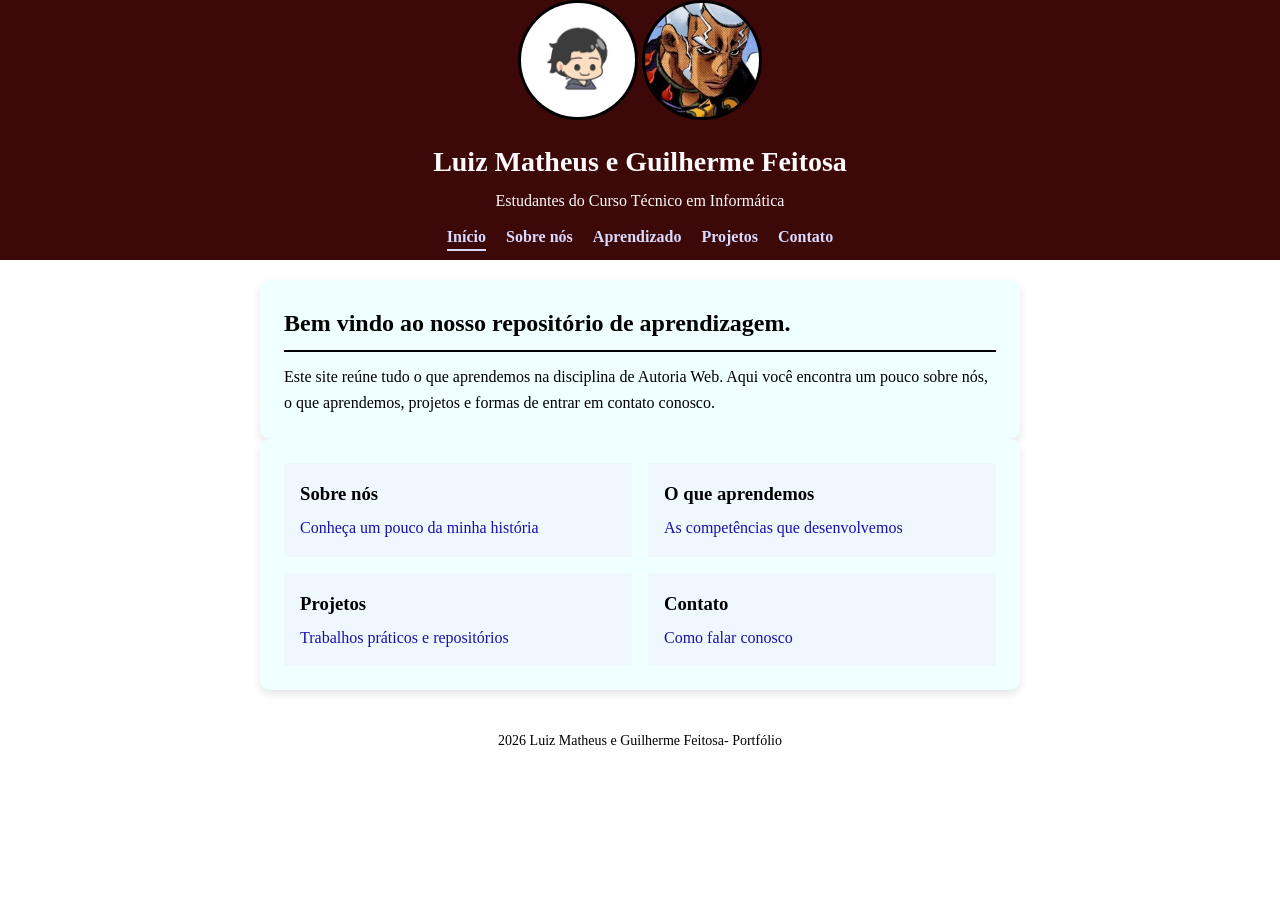
<file: index.html>
<!DOCTYPE html>
<html lang="pt-br">
<head>
    <meta charset="UTF-8">
    <meta name="viewport" content="width=device-width, initial-scale=1.0">
    <title>Portfólio de Matheus e Guilherme</title>
    <link rel="stylesheet" href="style.css">
</head>
<body>
    

    <header> 
        <img src="img-perfil.jpeg" alt="Foto de perfil" class="foto-perfil">
        <img src="img-perfil-Gui.jpg" alt="Foto de perfil" class="foto-perfil">
        <h1>Luiz Matheus e Guilherme Feitosa</h1>
        <p>Estudantes do Curso Técnico em Informática</p>
        <nav> 
            <ul>
                <li><a href="index.html" class="ativo">Início</a></li>
                <li><a href="sobre.html">Sobre nós</a></li>
                <li><a href="aprendizado.html">Aprendizado</a></li>
                <li><a href="projetos.html">Projetos</a></li>
                <li><a href="contato.html">Contato</a></li>
            </ul>
        </nav>
    </header>
 
    <main>
            <section>
                <h2> Bem vindo ao nosso repositório de aprendizagem.</h2>
                <p>
                    Este site reúne tudo o que aprendemos na disciplina de Autoria Web.
                    Aqui você encontra um pouco sobre nós, o que aprendemos, projetos e formas 
                    de entrar em contato conosco.
                </p>
            </section>
       
        <section>
            <div class="grade-links">
                <a href="sobre.html" class="cartao-link">
                    <h3>Sobre nós </h3>
                    <p> Conheça um pouco da minha história</p>
                </a> 
            
                <a href="aprendizados.html" class="cartao-link">
                    <h3>O que aprendemos  </h3>
                    <p>As competências que desenvolvemos</p>
                </a>

                <a href="projetos.html" class="cartao-link">
                    <h3>Projetos </h3>
                    <p>Trabalhos práticos e repositórios</p>
                </a>

                <a href="contato.html" class="cartao-link">
                    <h3> Contato </h3>
                    <p>Como falar conosco</p>
                </a>
            </div>
        </section>
    </main>

     <footer>
         <p>2026 Luiz Matheus e Guilherme Feitosa- Portfólio</p>
    </footer>

</body>
</html>
</file>
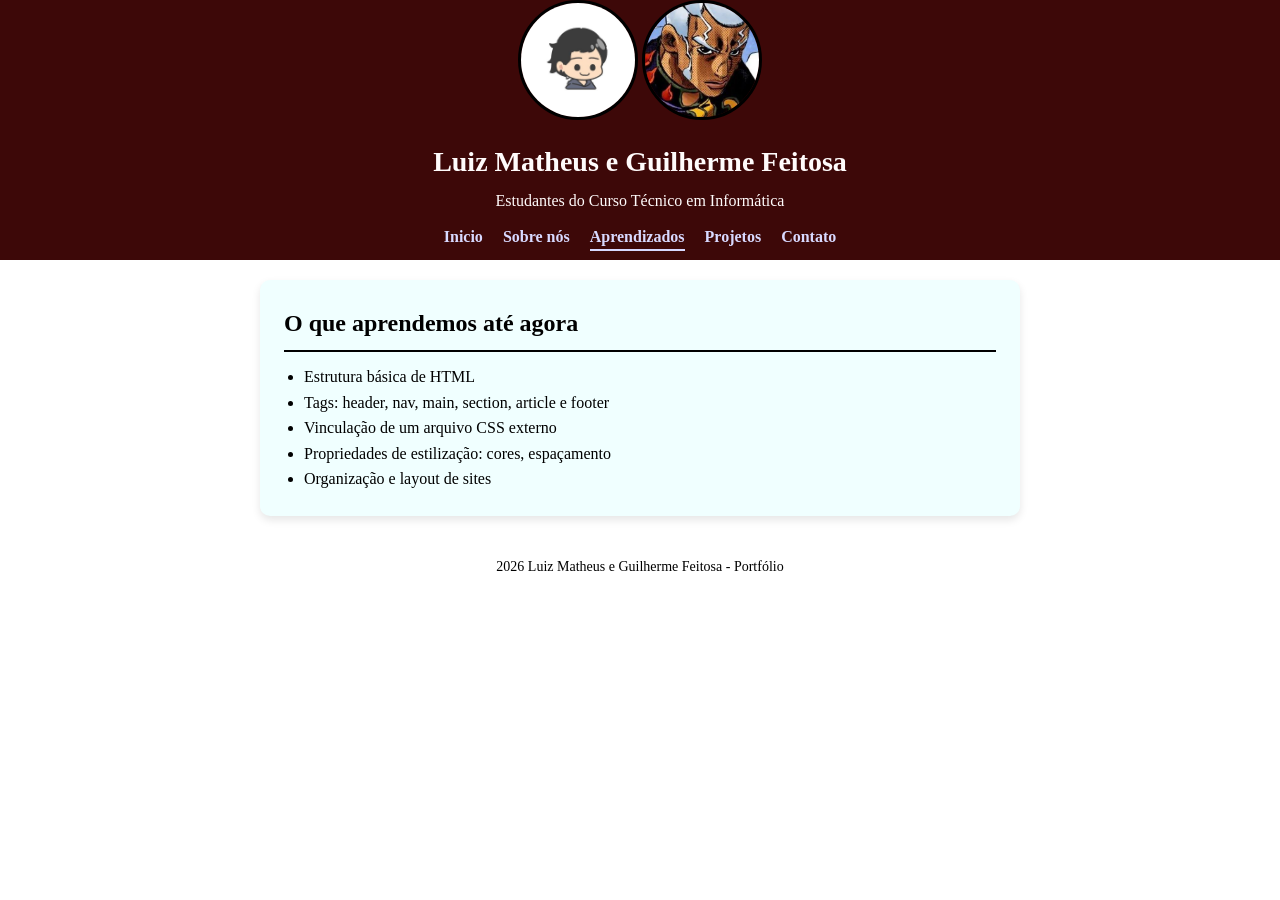
<file: aprendizados.html>
<!DOCTYPE html> 
<html lang="pt-br"> 
<head> 
    <meta charset="UTF-8"> 
    <meta name="viewport" content="width=device-width, initial-scale=1.0"> 
    <title>Portfólio de Matheus e Guilherme</title> 
    <link rel="stylesheet" href="style.css"> 
</head> 
<body> 
    <header> 
        <img src="img-perfil.jpeg" alt="foto de perfil" class="foto-perfil"> 
        <img src="img-perfil-Gui.jpg" alt="Foto de perfil" class="foto-perfil">
        <h1>Luiz Matheus e Guilherme Feitosa</h1> 
        <p>Estudantes do Curso Técnico em Informática</p> 

        <nav> 
            <ul> 
                <li><a href="index.html">Inicio</a></li> 
                <li><a href="sobre.html">Sobre nós</a></li> 
                <li><a href="aprendizados.html" class="ativo">Aprendizados</a></li> 
                <li><a href="projetos.html">Projetos</a></li> 
                <li><a href="contato.html">Contato</a></li> 
            </ul> 
        </nav> 
    </header> 

    <main> 
        <section> 
            <h2>O que aprendemos até agora</h2> 
            <ul> 
                <li>Estrutura básica de HTML</li> 
                <li>Tags: header, nav, main, section, article e footer</li> 
                <li>Vinculação de um arquivo CSS externo</li> 
                <li>Propriedades de estilização: cores, espaçamento</li> 
                <li>Organização e layout de sites</li> 
            </ul> 
        </section> 
    </main> 

    <footer>
        <p>2026 Luiz Matheus e Guilherme Feitosa - Portfólio</p>
    </footer> 
</body> 
</html>
</file>
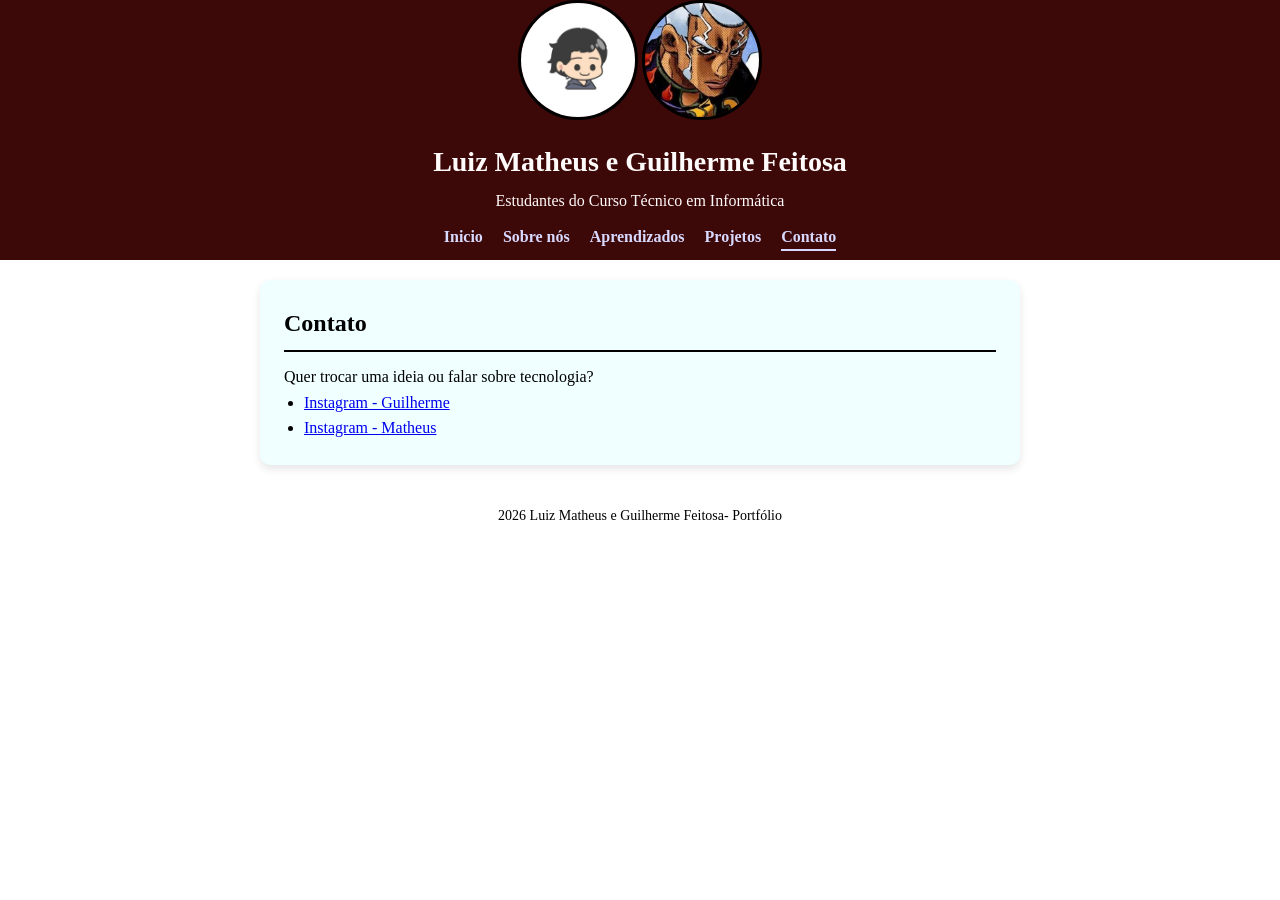
<file: contato.html>
<!DOCTYPE html> 
<html lang="pt-br"> 
<head> 
    <meta charset="UTF-8"> 
    <meta name="viewport" content="width=device-width, initial-scale=1.0"> 
    <title>Portfólio de Matheus e Guilherme</title> 
    <link rel="stylesheet" href="style.css"> 
</head> 
<body> 
    <header> 
        <img src="img-perfil.jpeg" alt="foto de perfil" class="foto-perfil"> 
        <img src="img-perfil-Gui.jpg" alt="Foto de perfil" class="foto-perfil">
        <h1>Luiz Matheus e Guilherme Feitosa</h1> 
        <p>Estudantes do Curso Técnico em Informática</p> 

        <nav> 
            <ul> 
                <li><a href="index.html">Inicio</a></li> 
                <li><a href="sobre.html">Sobre nós</a></li> 
                <li><a href="aprendizados.html">Aprendizados</a></li> 
                <li><a href="projetos.html">Projetos</a></li> 
                <li><a href="contato.html" class="ativo">Contato</a></li> 
            </ul> 
        </nav> 
    </header> 

    <main> 
        <section> 
            <h2>Contato</h2> 
            <p>Quer trocar uma ideia ou falar sobre tecnologia?</p> 
            <ul> 
                <li><a href="https://www.instagram.com/oguuixz?utm_source=qr&stkn=MWhsZHp6NWFxb2VxcA==" target="_blank">Instagram - Guilherme</a></li> 
                <li><a href="https://www.instagram.com/luiz_m4theus?stkn=MTRibDJuMTFjcTdqcg==" target="_blank">Instagram - Matheus</a></li> 
            </ul> 
        </section> 
    </main> 

    <footer>
        <p>2026 Luiz Matheus e Guilherme Feitosa- Portfólio</p>
    </footer> 
</body> 
</html>
</file>
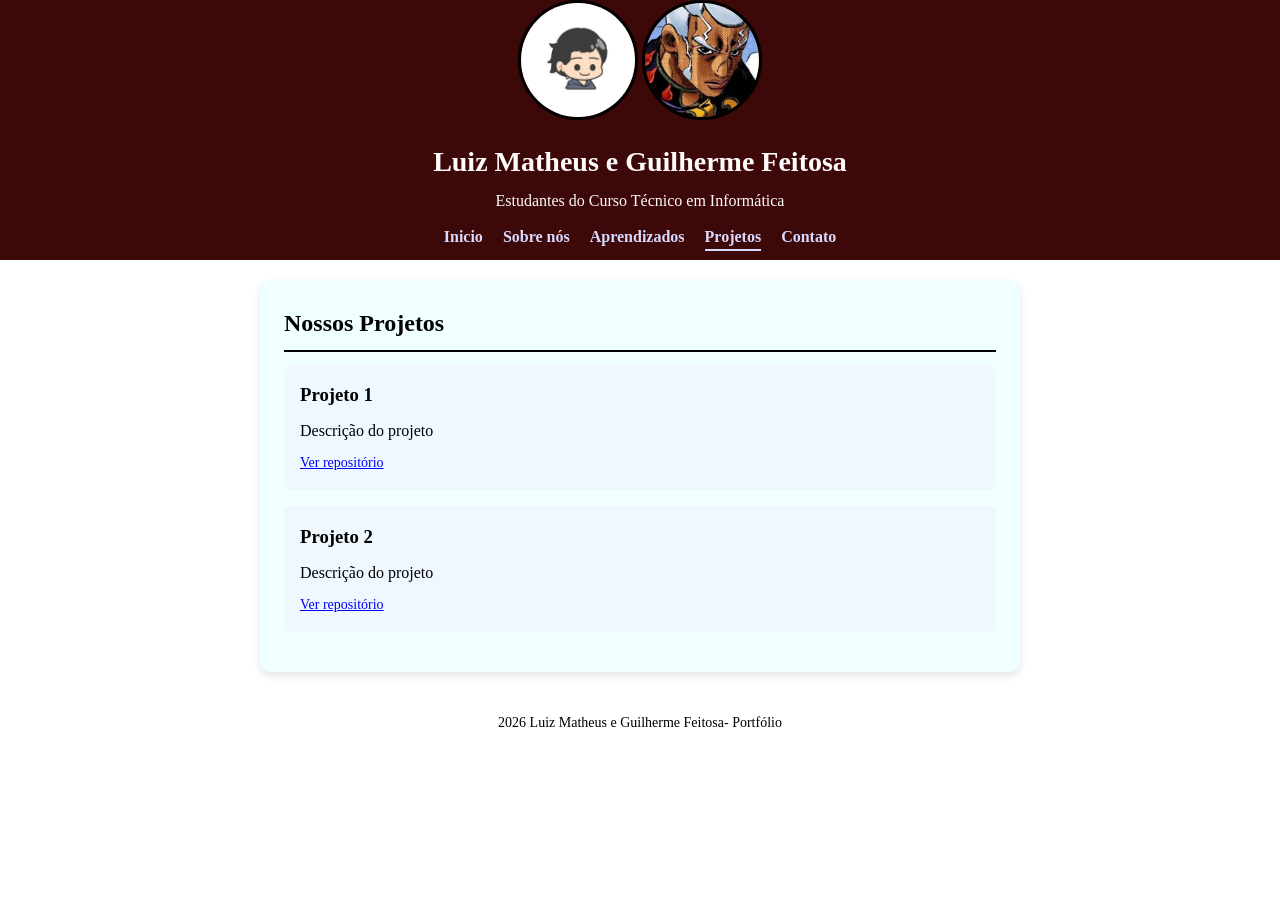
<file: projetos.html>
<!DOCTYPE html> 
<html lang="pt-br"> 
<head> 
    <meta charset="UTF-8"> 
    <meta name="viewport" content="width=device-width, initial-scale=1.0"> 
    <title>Portfólio de Matheus e Guilherme</title> 
    <link rel="stylesheet" href="style.css"> 
</head> 
<body> 
    <header> 
        <img src="img-perfil.jpeg" alt="foto de perfil" class="foto-perfil"> 
        <img src="img-perfil-Gui.jpg" alt="Foto de perfil" class="foto-perfil">
        <h1>Luiz Matheus e Guilherme Feitosa</h1> 
        <p>Estudantes do Curso Técnico em Informática</p> 

        <nav> 
            <ul> 
                <li><a href="index.html">Inicio</a></li> 
                <li><a href="sobre.html">Sobre nós</a></li> 
                <li><a href="aprendizados.html">Aprendizados</a></li> 
                <li><a href="projetos.html" class="ativo">Projetos</a></li> 
                <li><a href="contato.html">Contato</a></li> 
            </ul> 
        </nav> 
    </header> 

    <main> 
        <section> 
            <h2>Nossos Projetos</h2> 

            <article class="card"> 
                <h3>Projeto 1</h3> 
                <p>Descrição do projeto</p> 
                <a href="https://github.com" target="_blank">Ver repositório</a> 
            </article> 

            <article class="card"> 
                <h3>Projeto 2</h3> 
                <p>Descrição do projeto</p> 
                <a href="https://github.com" target="_blank">Ver repositório</a> 
            </article> 
        </section> 
    </main> 

    <footer>
        <p>2026 Luiz Matheus e Guilherme Feitosa- Portfólio</p>
    </footer> 
</body> 
</html>
</file>
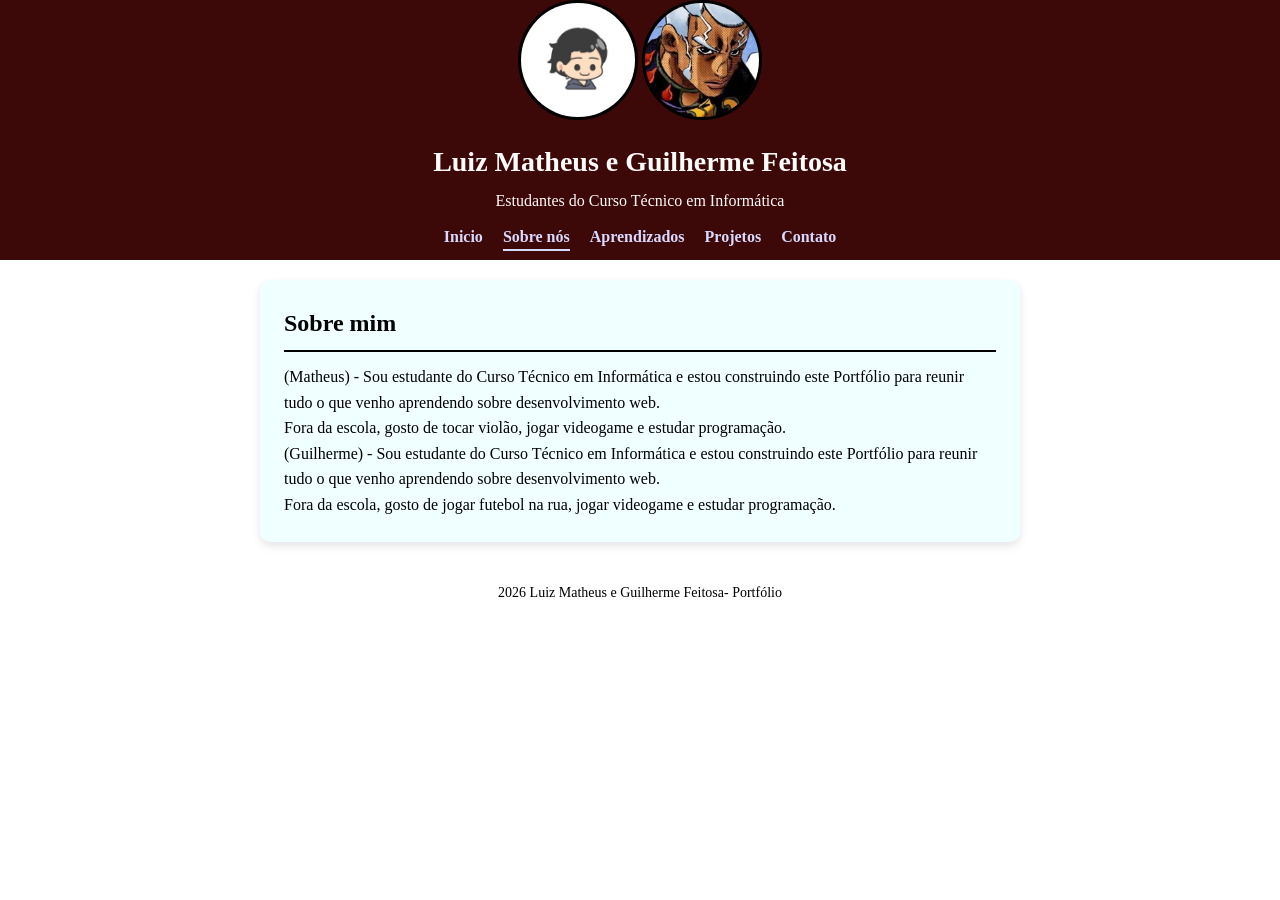
<file: sobre.html>
<!DOCTYPE html> 
<html lang="pt-br"> 
<head> 
    <meta charset="UTF-8"> 
    <meta name="viewport" content="width=device-width, initial-scale=1.0"> 
    <title>Portfólio de Matheus e Guilherme</title> 
    <link rel="stylesheet" href="style.css"> 
</head> 
<body> 
    <header> 
        <img src="img-perfil.jpeg" alt="foto de perfil" class="foto-perfil">
        <img src="img-perfil-Gui.jpg" alt="Foto de perfil" class="foto-perfil">
        
        <h1>Luiz Matheus e Guilherme Feitosa</h1> 
        <p>Estudantes do Curso Técnico em Informática</p> 

        <nav> 
            <ul> 
                <li><a href="index.html">Inicio</a></li> 
                <li><a href="sobre.html" class="ativo">Sobre nós</a></li> 
                <li><a href="aprendizados.html">Aprendizados</a></li> 
                <li><a href="projetos.html">Projetos</a></li> 
                <li><a href="contato.html">Contato</a></li> 
            </ul> 
        </nav> 
    </header> 

    <main> 
        <section> 
            <h2>Sobre mim</h2> 
            <p> 
            (Matheus)  -  Sou estudante do Curso Técnico em Informática e estou construindo este Portfólio
                para reunir tudo o que venho aprendendo sobre desenvolvimento web.
            </p> 
            <p> 
                Fora da escola, gosto de tocar violão, jogar videogame e estudar programação.
            </p> 

            <p> 
            (Guilherme)  -  Sou estudante do Curso Técnico em Informática e estou construindo este Portfólio
                para reunir tudo o que venho aprendendo sobre desenvolvimento web.
            </p> 
            <p> 
                Fora da escola, gosto de jogar futebol na rua, jogar videogame e estudar programação.
            </p> 
        </section> 
    </main> 

    <footer>
        <p>2026 Luiz Matheus e Guilherme Feitosa- Portfólio</p>
    </footer> 
</body> 
</html>
</file>
<file: style.css>
* {
    margin: 0; 
    padding: 0; 
    box-sizing: border-box; 
}


 
body {
    font-family: 'Times New Roman', Times, serif; 
    color: black; 
    line-height: 1.6; 
    background-color: white; 
}


header {
    color: rgb(255, 251, 251); 
    text-align: center; 
    background-color: rgb(61, 8, 8); 
}


.foto-perfil {
    width: 120px; 
    height: 120px; 
    border-radius: 50%; 
    object-fit: cover; 
    margin-bottom: 12px; 
    border: 3px solid rgb(0, 0, 0); 
}


header h1 {
    font-size: 28px; 
    margin-bottom: 4px; 
}



nav ul {
    list-style: none; 
    display: flex; 
    justify-content: center; 
    gap: 20px; 
    padding: 10px 0; 
}


nav a {
    color: rgb(216, 217, 255); 
    text-decoration: none; 
    font-weight: bold; 
    padding-bottom: 4px; 
    border-bottom: 2px solid transparent; 
}


nav a:hover {
    text-decoration: underline; 
}


nav a.ativo {
    border-bottom: 2px solid; 
}


main {
    max-width: 800px; 
    margin: 0 auto; 
    padding: 20px; 
}


section {
    background-color: azure; 
    border-radius: 10px; 
    padding: 24px; 
    box-shadow: 0 4px 8px rgba(0, 0, 0, 0.1); 
}


section h2 {
    color: rgb(0, 0, 0); 
    margin-bottom: 12px; 
    border-bottom: 2px solid; 
    padding-bottom: 8px; 
}


section ul {
    padding-left: 20px; 
}


.grade-links {
    display: flex; 
    flex-wrap: wrap; 
    gap: 16px; 
}


.cartao-link {
    flex: 1 1 calc(50% - 16px); 
    background-color: aliceblue; 
    padding: 16px; 
    text-decoration: none; 
    color: rgb(26, 15, 172); 
}


.cartao-link h3 {
    color: rgb(0, 0, 0); 
    margin-bottom: 6px; 
}


.cartao-link:hover {
    background-color: rgb(235, 235, 235); 
}


.card {
    background-color: aliceblue; 
    border-radius: 8px; 
    padding: 16px; 
    margin-bottom: 16px; 
}


.card h3 {
    color: rgb(0, 0, 0); 
    margin-bottom: 8px; 
}


.card a {
    display: inline-block; 
    margin-top: 8px; 
    color: blue; 
    font-size: 14px; 
}


footer {
    text-align: center; 
    padding: 20px; 
    color: black; 
    font-size: 14px; 
}
</file>
